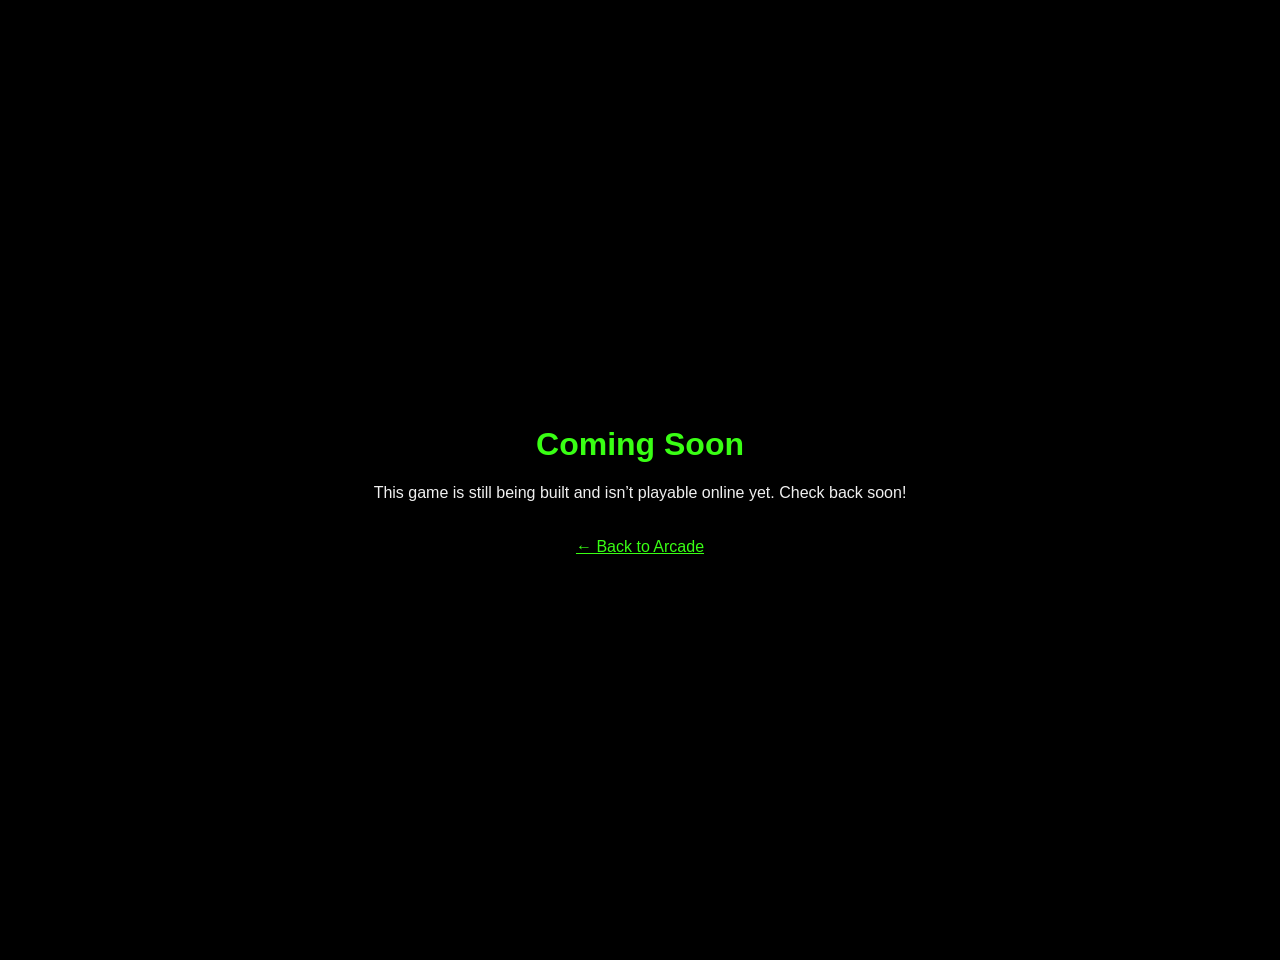
<file: games/chess/customize.html>
<!DOCTYPE html>
<html lang="en">
<head>
  <meta charset="UTF-8">
  <title>Customize Chess</title>
  <link rel="stylesheet" href="style.css">
  <link rel="stylesheet" href="../../logo.css">
  <script src="../../lock.js"></script>
</head>
<body>

  <img class="brand-logo-corner" src="../../logo.svg" alt="Austin Simpson logo">

  <a class="back-link" href="index.html">&larr; Back to Chess</a>

  <h1>Customize Board &amp; Pieces</h1>
  <p class="instructions">Pick a board theme and a piece style below — your choice is saved automatically and becomes the default next time you play.</p>

  <div class="customize-section">
    <h2>Board Theme</h2>
    <div class="swatch-grid">
      <button class="swatch-btn" data-kind="theme" data-value="classic">
        <div class="mini-board" style="--sq-light:#d9d9d9; --sq-dark:#555b6e;">
          <div class="sq light"></div><div class="sq dark"></div><div class="sq light"></div><div class="sq dark"></div>
          <div class="sq dark"></div><div class="sq light"></div><div class="sq dark"></div><div class="sq light"></div>
          <div class="sq light"></div><div class="sq dark"></div><div class="sq light"></div><div class="sq dark"></div>
          <div class="sq dark"></div><div class="sq light"></div><div class="sq dark"></div><div class="sq light"></div>
        </div>
        <span>Classic</span>
      </button>
      <button class="swatch-btn" data-kind="theme" data-value="wood">
        <div class="mini-board" style="--sq-light:#f0d9b5; --sq-dark:#b58863;">
          <div class="sq light"></div><div class="sq dark"></div><div class="sq light"></div><div class="sq dark"></div>
          <div class="sq dark"></div><div class="sq light"></div><div class="sq dark"></div><div class="sq light"></div>
          <div class="sq light"></div><div class="sq dark"></div><div class="sq light"></div><div class="sq dark"></div>
          <div class="sq dark"></div><div class="sq light"></div><div class="sq dark"></div><div class="sq light"></div>
        </div>
        <span>Tournament Wood</span>
      </button>
      <button class="swatch-btn" data-kind="theme" data-value="emerald">
        <div class="mini-board" style="--sq-light:#eeeed2; --sq-dark:#769656;">
          <div class="sq light"></div><div class="sq dark"></div><div class="sq light"></div><div class="sq dark"></div>
          <div class="sq dark"></div><div class="sq light"></div><div class="sq dark"></div><div class="sq light"></div>
          <div class="sq light"></div><div class="sq dark"></div><div class="sq light"></div><div class="sq dark"></div>
          <div class="sq dark"></div><div class="sq light"></div><div class="sq dark"></div><div class="sq light"></div>
        </div>
        <span>Emerald</span>
      </button>
      <button class="swatch-btn" data-kind="theme" data-value="neon">
        <div class="mini-board" style="--sq-light:#24321f; --sq-dark:#0c140a;">
          <div class="sq light"></div><div class="sq dark"></div><div class="sq light"></div><div class="sq dark"></div>
          <div class="sq dark"></div><div class="sq light"></div><div class="sq dark"></div><div class="sq light"></div>
          <div class="sq light"></div><div class="sq dark"></div><div class="sq light"></div><div class="sq dark"></div>
          <div class="sq dark"></div><div class="sq light"></div><div class="sq dark"></div><div class="sq light"></div>
        </div>
        <span>Neon Arcade</span>
      </button>
      <button class="swatch-btn" data-kind="theme" data-value="ice">
        <div class="mini-board" style="--sq-light:#e8f1f8; --sq-dark:#7ea8c4;">
          <div class="sq light"></div><div class="sq dark"></div><div class="sq light"></div><div class="sq dark"></div>
          <div class="sq dark"></div><div class="sq light"></div><div class="sq dark"></div><div class="sq light"></div>
          <div class="sq light"></div><div class="sq dark"></div><div class="sq light"></div><div class="sq dark"></div>
          <div class="sq dark"></div><div class="sq light"></div><div class="sq dark"></div><div class="sq light"></div>
        </div>
        <span>Ice</span>
      </button>
    </div>
  </div>

  <div class="customize-section">
    <h2>Piece Style</h2>
    <div class="swatch-grid">
      <button class="swatch-btn" data-kind="pieces" data-value="classic">
        <div class="mini-pieces" style="--piece-white-color:#fff; --piece-white-glow:#000; --piece-black-color:#111; --piece-black-glow:rgba(255,255,255,0.35);">
          <span class="piece-white">&#9812;</span><span class="piece-black">&#9818;</span>
        </div>
        <span>Classic</span>
      </button>
      <button class="swatch-btn" data-kind="pieces" data-value="crimson">
        <div class="mini-pieces" style="--piece-white-color:#ffe9c7; --piece-white-glow:#7a2318; --piece-black-color:#a3162c; --piece-black-glow:rgba(255,233,199,0.45);">
          <span class="piece-white">&#9812;</span><span class="piece-black">&#9818;</span>
        </div>
        <span>Crimson</span>
      </button>
      <button class="swatch-btn" data-kind="pieces" data-value="royal">
        <div class="mini-pieces" style="--piece-white-color:#f5e6c8; --piece-white-glow:#4b2e83; --piece-black-color:#3b1f5c; --piece-black-glow:rgba(245,230,200,0.45);">
          <span class="piece-white">&#9812;</span><span class="piece-black">&#9818;</span>
        </div>
        <span>Royal</span>
      </button>
      <button class="swatch-btn" data-kind="pieces" data-value="glow">
        <div class="mini-pieces" style="--piece-white-color:#39ff14; --piece-white-glow:#1a6b0a; --piece-black-color:#00c8ff; --piece-black-glow:#005f7a;">
          <span class="piece-white">&#9812;</span><span class="piece-black">&#9818;</span>
        </div>
        <span>Neon Glow</span>
      </button>
    </div>
  </div>

  <div class="customize-section">
    <h2>Live Preview</h2>
    <div id="preview-board" class="board preview-board-el"></div>
  </div>

  <div class="customize-section session-over-actions">
    <a class="back-link" href="index.html">Play Chess &rarr;</a>
  </div>

  <script src="customize.js"></script>
</body>
</html>
</file>
<file: games/chess/style.css>
body {
  font-family: Arial, sans-serif;
  max-width: 820px;
  margin: 0 auto;
  padding: 30px 20px;
  background-color: #000;
  color: #f0f0f0;
  text-align: center;
}

.back-link {
  display: inline-block;
  margin-bottom: 10px;
  color: #39ff14;
  text-decoration: none;
}

.back-link:hover {
  text-decoration: underline;
}

h1 {
  color: #39ff14;
  margin-bottom: 5px;
}

.instructions {
  color: #999;
  font-size: 0.9em;
  margin-top: 0;
}

#mode-select,
#online-setup {
  display: flex;
  flex-direction: column;
  align-items: center;
  gap: 14px;
  margin: 30px auto;
  max-width: 360px;
}

#online-setup {
  max-width: 480px;
}

#online-choice {
  display: flex;
  align-items: center;
  justify-content: center;
  gap: 10px;
  flex-wrap: wrap;
  width: 100%;
}

button {
  padding: 10px 18px;
  border: none;
  border-radius: 5px;
  background-color: #2b6cb0;
  color: #fff;
  cursor: pointer;
  font-size: 1em;
  font-family: inherit;
}

button:hover {
  background-color: #235a92;
}

button:disabled {
  background-color: #555;
  cursor: not-allowed;
}

.link-btn {
  background: none;
  color: #39ff14;
  padding: 4px;
  font-size: 0.9em;
  text-decoration: underline;
}

.link-btn:hover {
  background: none;
  color: #b7dcff;
}

.join-form {
  display: flex;
  gap: 8px;
  justify-content: center;
}

#join-code-input {
  padding: 10px;
  border-radius: 5px;
  border: 1px solid #555;
  background-color: rgba(255, 255, 255, 0.9);
  color: #222;
  width: 100px;
  text-align: center;
  text-transform: uppercase;
  font-size: 1em;
}

#room-info {
  background-color: rgba(255, 255, 255, 0.06);
  border: 1px solid #333;
  border-radius: 10px;
  padding: 16px 20px;
  width: 100%;
  box-sizing: border-box;
}

#room-code-display {
  color: #ffe28a;
  font-size: 1.3em;
  letter-spacing: 2px;
}

.invite-actions {
  display: flex;
  gap: 10px;
  justify-content: center;
  flex-wrap: wrap;
  margin-top: 10px;
}

#email-invite-link {
  color: #39ff14;
  text-decoration: none;
  padding: 10px 18px;
  border: 1px solid #2b6cb0;
  border-radius: 5px;
}

#email-invite-link:hover {
  background-color: rgba(255, 255, 255, 0.08);
}

.fallback-link {
  font-size: 0.8em;
  color: #999;
  word-break: break-all;
}

.status-text {
  color: #999;
  font-size: 0.9em;
}

.error-text {
  color: #ff8080;
  font-weight: bold;
}

.hud {
  display: flex;
  justify-content: center;
  align-items: center;
  gap: 20px;
  font-size: 1.1em;
  margin-bottom: 14px;
  flex-wrap: wrap;
}

#side-label {
  color: #39ff14;
  font-weight: bold;
}

#turn-indicator {
  color: #ffe28a;
  font-weight: bold;
}

#cpu-thinking {
  color: #999;
  font-style: italic;
}

.board {
  display: grid;
  grid-template-columns: repeat(8, 1fr);
  grid-template-rows: repeat(8, 1fr);
  width: 480px;
  height: 480px;
  margin: 0 auto;
  border: 2px solid #333;
  border-radius: 8px;
  overflow: hidden;
  max-width: 100%;
  aspect-ratio: 1 / 1;

  /* Board theme + piece style defaults ("classic"). Overridden per-theme
     below; see customize.html, which is the only other place these class
     names (theme-*, pieces-*) are referenced. */
  --sq-light: #d9d9d9;
  --sq-dark: #555b6e;
  --piece-white-color: #fff;
  --piece-white-glow: #000;
  --piece-black-color: #111;
  --piece-black-glow: rgba(255, 255, 255, 0.35);
}

.square {
  display: flex;
  align-items: center;
  justify-content: center;
  font-size: 2.2em;
  line-height: 1;
  cursor: pointer;
  user-select: none;
  border: none;
  padding: 0;
}

.square.light {
  background-color: var(--sq-light);
}

.square.dark {
  background-color: var(--sq-dark);
}

.square .piece-white {
  color: var(--piece-white-color);
  text-shadow: 0 0 2px var(--piece-white-glow), 0 0 3px var(--piece-white-glow);
}

.square .piece-black {
  color: var(--piece-black-color);
  /* Faint glow on every piece style (not just "classic") so black pieces
     stay legible even on themes with a very dark "dark" square. */
  text-shadow: 0 0 2px var(--piece-black-glow);
}

/* ---- Board themes ---- */

.board.theme-wood {
  --sq-light: #f0d9b5;
  --sq-dark: #b58863;
}

.board.theme-emerald {
  --sq-light: #eeeed2;
  --sq-dark: #769656;
}

.board.theme-neon {
  --sq-light: #24321f;
  --sq-dark: #0c140a;
  border-color: #39ff14;
}

.board.theme-ice {
  --sq-light: #e8f1f8;
  --sq-dark: #7ea8c4;
}

/* ---- Piece styles (color the same Unicode glyphs differently) ---- */

.board.pieces-crimson {
  --piece-white-color: #ffe9c7;
  --piece-white-glow: #7a2318;
  --piece-black-color: #a3162c;
  --piece-black-glow: rgba(255, 233, 199, 0.45);
}

.board.pieces-royal {
  --piece-white-color: #f5e6c8;
  --piece-white-glow: #4b2e83;
  --piece-black-color: #3b1f5c;
  --piece-black-glow: rgba(245, 230, 200, 0.45);
}

.board.pieces-glow {
  --piece-white-color: #39ff14;
  --piece-white-glow: #1a6b0a;
  --piece-black-color: #00c8ff;
  --piece-black-glow: #005f7a;
}

/* ---- customize.html: swatch pickers + live preview ---- */

.customize-section {
  margin: 26px auto;
  max-width: 640px;
}

.customize-section h2 {
  color: #39ff14;
  font-size: 1.1em;
  margin-bottom: 12px;
}

.swatch-grid {
  display: flex;
  flex-wrap: wrap;
  gap: 14px;
  justify-content: center;
}

.swatch-btn {
  display: flex;
  flex-direction: column;
  align-items: center;
  gap: 8px;
  background-color: rgba(255, 255, 255, 0.06);
  border: 2px solid #333;
  border-radius: 10px;
  padding: 10px;
  cursor: pointer;
  color: #ccc;
  font-size: 0.85em;
  font-family: inherit;
  width: 100px;
}

.swatch-btn:hover {
  background-color: rgba(255, 255, 255, 0.12);
}

.swatch-btn.selected {
  border-color: #39ff14;
  color: #39ff14;
}

.mini-board {
  display: grid;
  grid-template-columns: repeat(4, 1fr);
  grid-template-rows: repeat(4, 1fr);
  width: 72px;
  height: 72px;
  border-radius: 6px;
  overflow: hidden;
  border: 1px solid #333;
}

.mini-board .sq.light {
  background-color: var(--sq-light);
}

.mini-board .sq.dark {
  background-color: var(--sq-dark);
}

.mini-pieces {
  display: flex;
  align-items: center;
  justify-content: center;
  gap: 8px;
  height: 72px;
  font-size: 1.8em;
  line-height: 1;
}

.mini-pieces .piece-white {
  color: var(--piece-white-color);
  text-shadow: 0 0 2px var(--piece-white-glow), 0 0 3px var(--piece-white-glow);
}

.mini-pieces .piece-black {
  color: var(--piece-black-color);
  text-shadow: 0 0 2px var(--piece-black-glow);
}

.board.preview-board-el {
  width: 320px;
  height: 320px;
}

.square.selected {
  outline: 3px solid #39ff14;
  outline-offset: -3px;
}

.square.legal-move {
  box-shadow: inset 0 0 0 4px rgba(142, 203, 255, 0.7);
}

.square.last-move {
  box-shadow: inset 0 0 0 9999px rgba(255, 214, 10, 0.35);
}

.square:disabled {
  cursor: default;
}

#result-banner {
  position: fixed;
  top: 50%;
  left: 50%;
  transform: translate(-50%, -50%);
  z-index: 100;
  background-color: #111;
  border: 1px solid #333;
  border-radius: 10px;
  padding: 20px;
  max-width: 300px;
  width: 90%;
  box-shadow: 0 0 0 9999px rgba(0, 0, 0, 0.75);
}

#result-banner h2 {
  color: #39ff14;
  margin-top: 0;
}

.session-over-actions {
  display: flex;
  flex-direction: column;
  align-items: center;
  gap: 10px;
  margin-top: 10px;
}
</file>
<file: logo.css>
.brand-logo-corner {
  position: fixed;
  top: 12px;
  right: 12px;
  width: 44px;
  height: 44px;
  z-index: 50;
}

.brand-logo-footer {
  display: block;
  width: 56px;
  height: 56px;
  margin: 30px auto 0;
}
</file>
